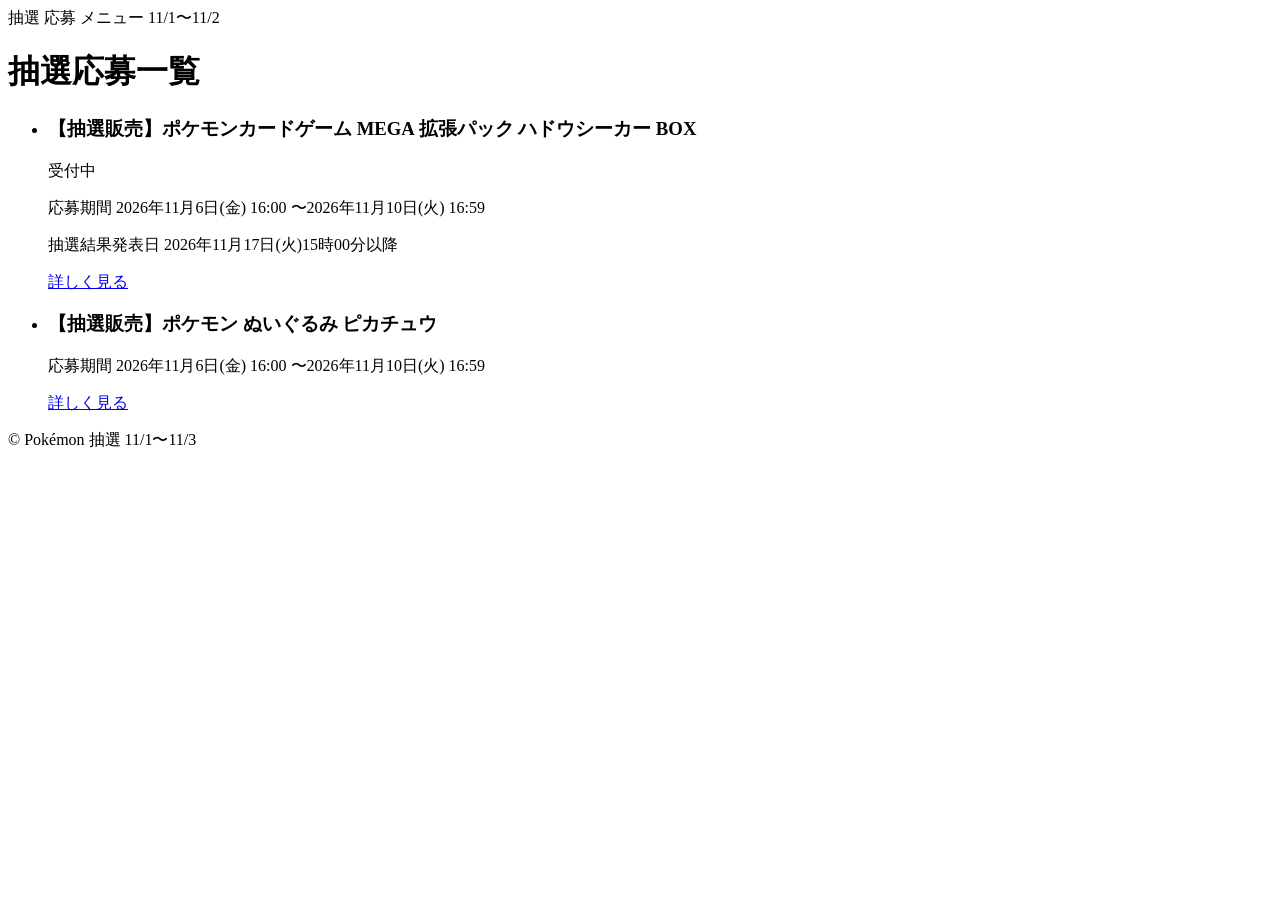
<file: tests/fixtures/pokecen_list.html>
<html><head><meta charset="utf-8"></head><body><header><nav>抽選 応募 メニュー 11/1〜11/2</nav></header>
<main><h1>抽選応募一覧</h1>
<ul class="lotteryList">
 <li class="item"><h3>【抽選販売】ポケモンカードゲーム MEGA 拡張パック ハドウシーカー BOX</h3>
   <p class="status">受付中</p><p>応募期間 2026年11月6日(金) 16:00 〜2026年11月10日(火) 16:59</p>
   <p>抽選結果発表日 2026年11月17日(火)15時00分以降</p><a href="/9900000008482.html">詳しく見る</a></li>
 <li class="item"><h3>【抽選販売】ポケモン ぬいぐるみ ピカチュウ</h3>
   <p>応募期間 2026年11月6日(金) 16:00 〜2026年11月10日(火) 16:59</p><a href="/123.html">詳しく見る</a></li>
</ul></main><footer>© Pokémon 抽選 11/1〜11/3</footer></body></html>
</file>
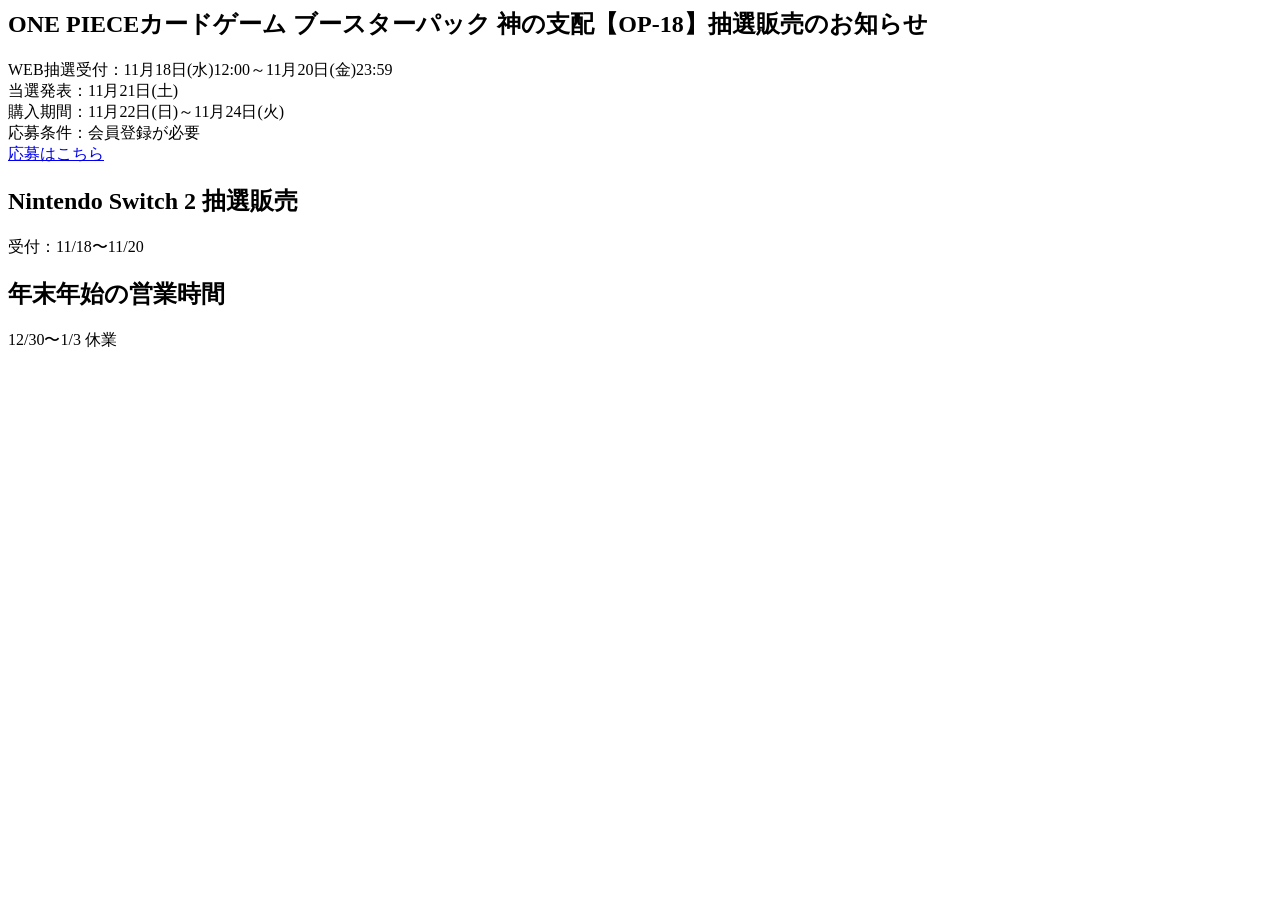
<file: tests/fixtures/shop_news.html>
<html><head><meta charset="utf-8"></head><body><div class="news">
<article><h2>ONE PIECEカードゲーム ブースターパック 神の支配【OP-18】抽選販売のお知らせ</h2>
<div class="txt">WEB抽選受付：11月18日(水)12:00～11月20日(金)23:59<br>当選発表：11月21日(土)<br>購入期間：11月22日(日)～11月24日(火)<br>応募条件：会員登録が必要</div>
<a href="https://example-shop.jp/lottery/op18">応募はこちら</a></article>
<article><h2>Nintendo Switch 2 抽選販売</h2><div>受付：11/18〜11/20</div></article>
<article><h2>年末年始の営業時間</h2><div>12/30〜1/3 休業</div></article>
</div></body></html>
</file>
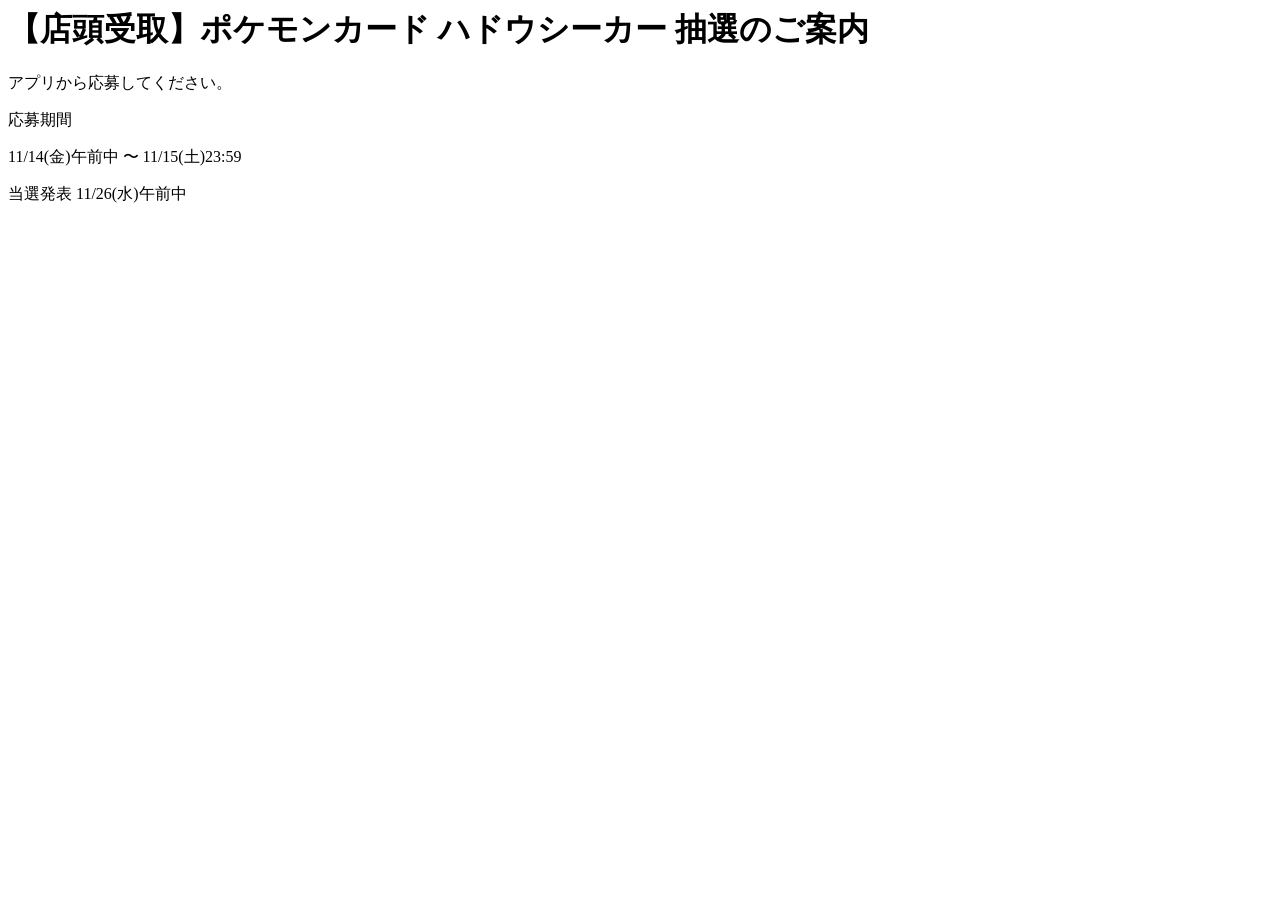
<file: tests/fixtures/single_page.html>
<html><head><meta charset="utf-8"><title>ハドウシーカー 抽選</title></head><body><h1>【店頭受取】ポケモンカード ハドウシーカー 抽選のご案内</h1>
<p>アプリから応募してください。</p><p>応募期間</p><p>11/14(金)午前中 〜 11/15(土)23:59</p><p>当選発表 11/26(水)午前中</p></body></html>
</file>
